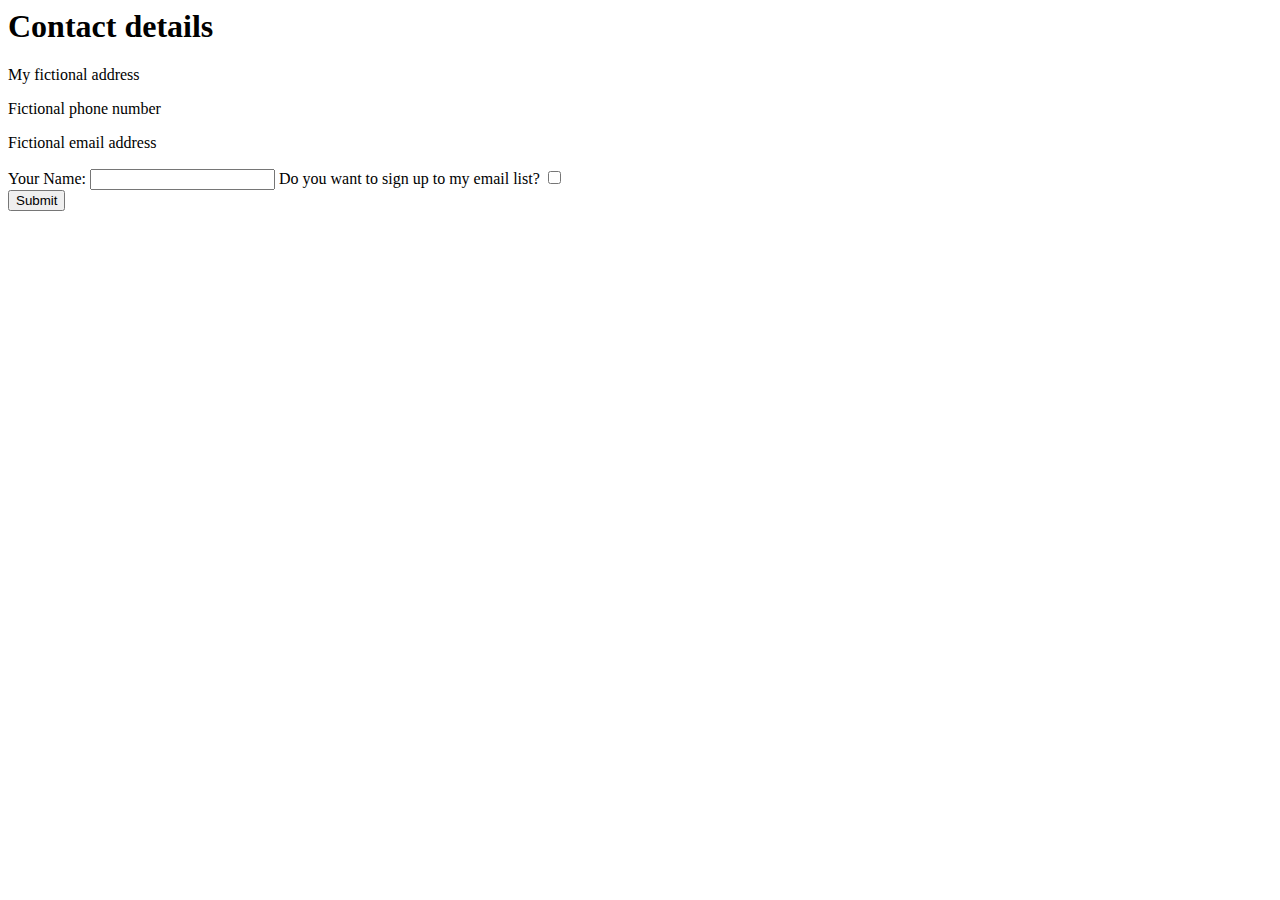
<file: contact.html>
<html lang="en">

<head>
    <meta charset="UTF-8">
    <meta http-equiv="X-UA-Compatible" content="IE=edge">
    <meta name="viewport" content="width=device-width, initial-scale=1.0">
    <title>Document</title>
</head>

<body>
    <h1>Contact details</h1>
    <p>My fictional address</p>
    <p>Fictional phone number</p>
    <p>Fictional email address</p>

    <form class="name" action="index.html" method="post">
        <label>Your Name:</label>
        <input type="text" value="">
        <label>Do you want to sign up to my email list?</label>
        <input type="checkbox"><br>
        <input type="submit">
    </form>
</body>

</html>
</file>
